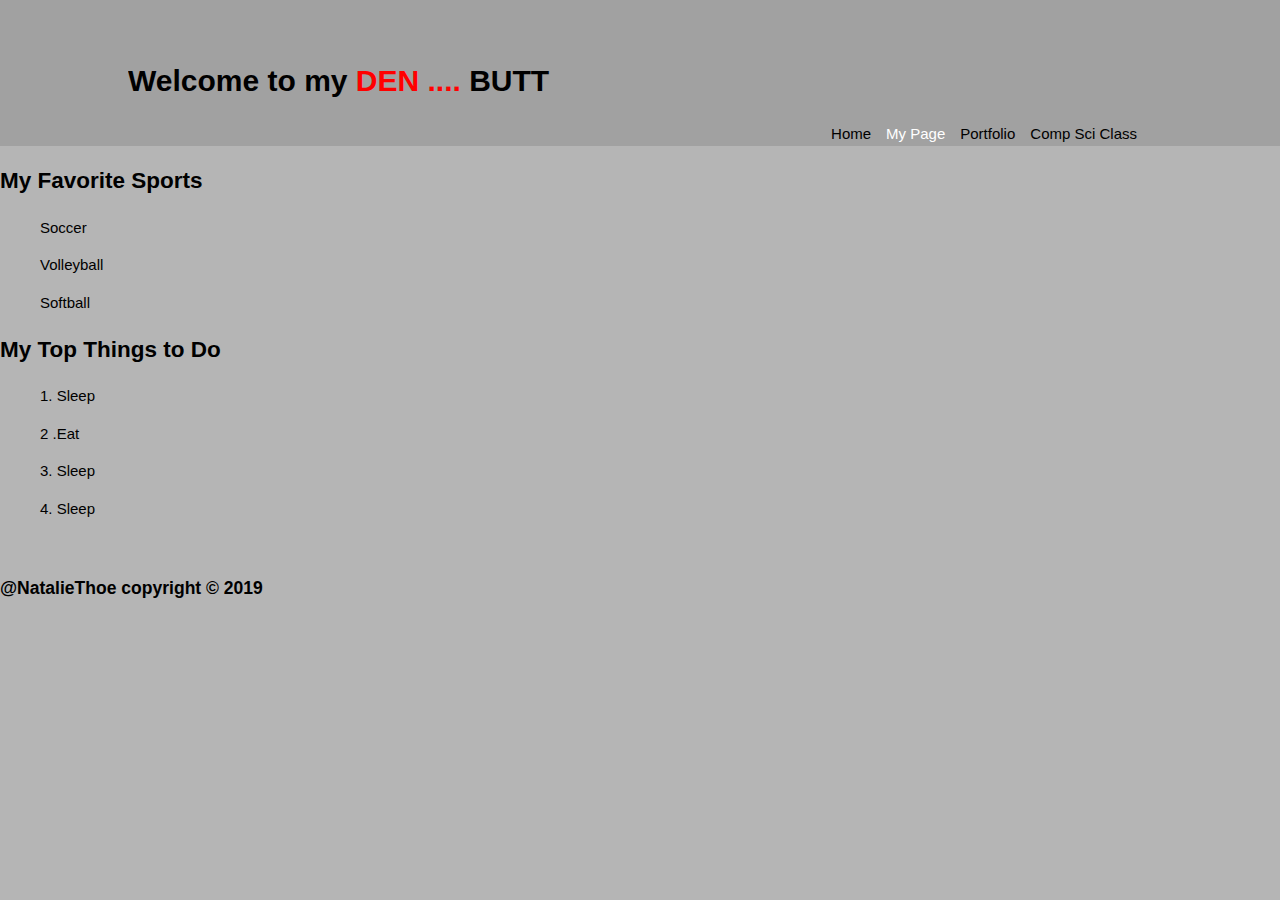
<file: myPage.html>
<!Doctype Html>
<html>
<head>

		<title> Natalie | MyPage </title>
		<link rel="stylesheet" href="style.css">
		<link rel="shortcut icon" type="image/x-icon" href="FILL" />
</head>

<body>
	<header>
		<div class="container">
			
      <div id="branding">
				<h1>Welcome to my <span class="highlight"> DEN ....</span> BUTT</h1>
			</div>
      
      <nav>
        <ul>

          <li><a href="https://mrthoe.github.io/intro.html"> Comp Sci Class </a></li>				
          <li><a href="projects.html"> Portfolio </a></li>
          <li><a class="current" href="myPage.html"> My Page </a></li>
          <li><a href="index.html"> Home</a></li>        
        </ul>
      </nav>
      
		</div>
	</header>
		
	<h2>My Favorite Sports</h2>
	<ul>
		<p>Soccer</p>
		<p>Volleyball</p>
		<p>Softball</p>
	</ul>
	
	<h2>My Top Things to Do</h2>
	<ol>
		<p> 1. Sleep</p>
		<p>2 .Eat</p>
		<p>3. Sleep</p>
		<p>4. Sleep</p>
	</ol>



<footer>
	</br>
	<h3>@NatalieThoe copyright &copy; 2019 </h3>
</footer>
	
</body>
</html>
</file>
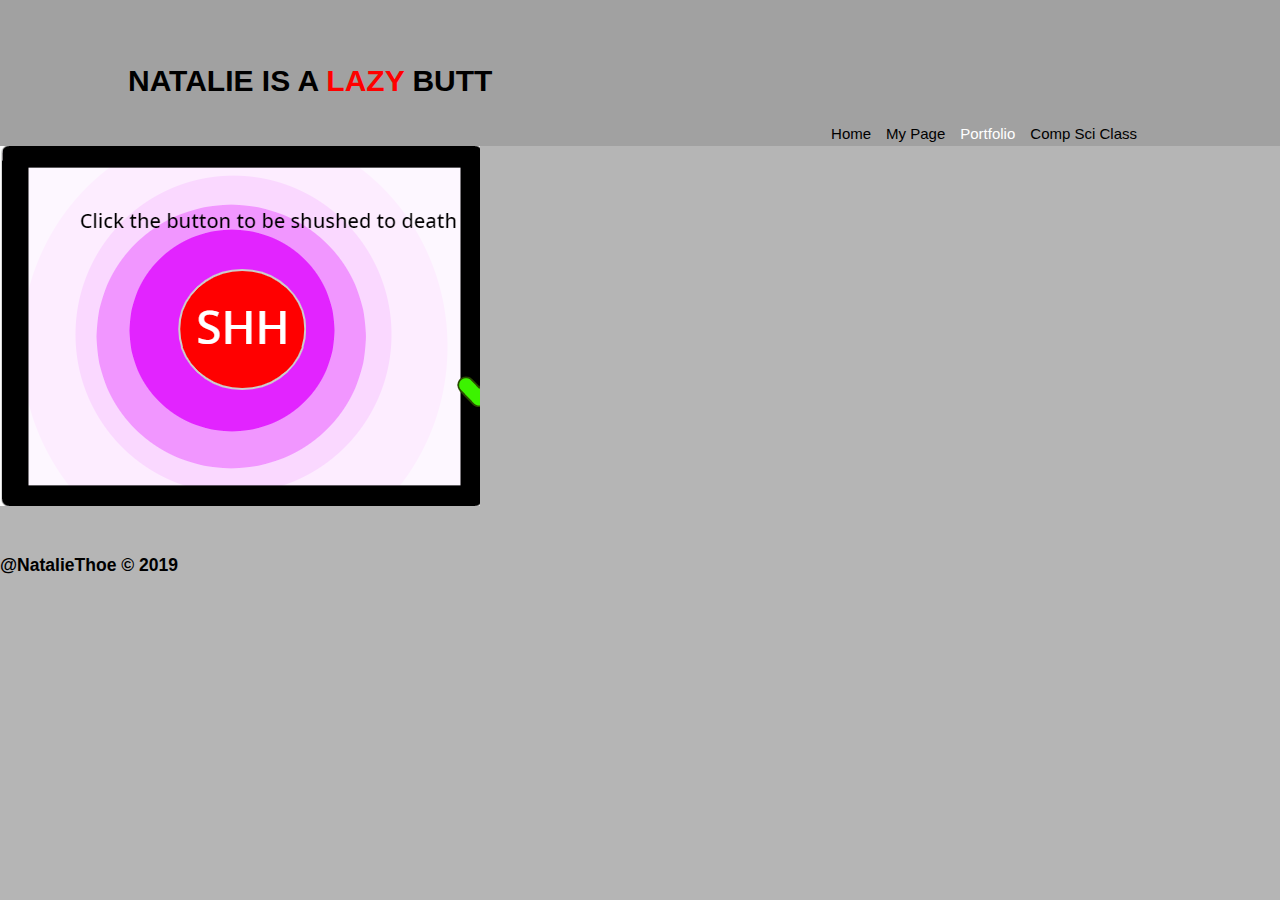
<file: projects.html>
<!Doctype Html>
<html>
<head>

		<title> Projects </title>
		<link rel="stylesheet" href="style.css">
		<link rel="shortcut icon" type="image/x-icon" href="FILL" />
</head>

<body>
	<header>
		<div class="container">
			
      <div id="branding">
				<h1>NATALIE IS A <span class="highlight"> LAZY </span> BUTT</h1>
			</div>
      
      <nav>
        <ul>

          <li><a href="https://mrthoe.github.io/intro.html"> Comp Sci Class </a></li>				
          <li><a class="current"href="projects.html"> Portfolio </a></li>
          <li><a href="myPage.html"> My Page </a></li>
          <li><a href="index.html"> Home</a></li>        
        </ul>
      </nav>
      
		</div>
	</header>
		

  <a href="https://scratch.mit.edu/projects/327361109/"><img src="./img/shhs.PNG"</a>


<footer>
	</br>
	<h3>@NatalieThoe &copy; 2019</h3>
</footer>
	
</body>
</html>
</file>
<file: style.css>
body{
    font: 15px/1.5 Arial, Helvetica, sans-serif;
    padding:0;
    margin:0;
    background-color:#b5b5b5;
}

/*global */
.container{
    width:80%;
    margin:auto;
    overflow:hidden;
}

/*header*/
header{
    background:#a1a1a1;
    color:#000000;
    padding-top:38px;
   
}

.highlight {
    color: #FF0000;
    font-weight: BOLD;
}

li {
    color: #FFFFFF;
    list-style-type: none;
    float: right;
    padding-right: 15px;
}

a {
    text-decoration: none;
    color: #000000;
    font-family: sans-serif;
    
}

.current {
    color: #FFFFFF;
}

a:hover{
    font-weight: bold;
}

footer {
    float: none;
}
</file>
